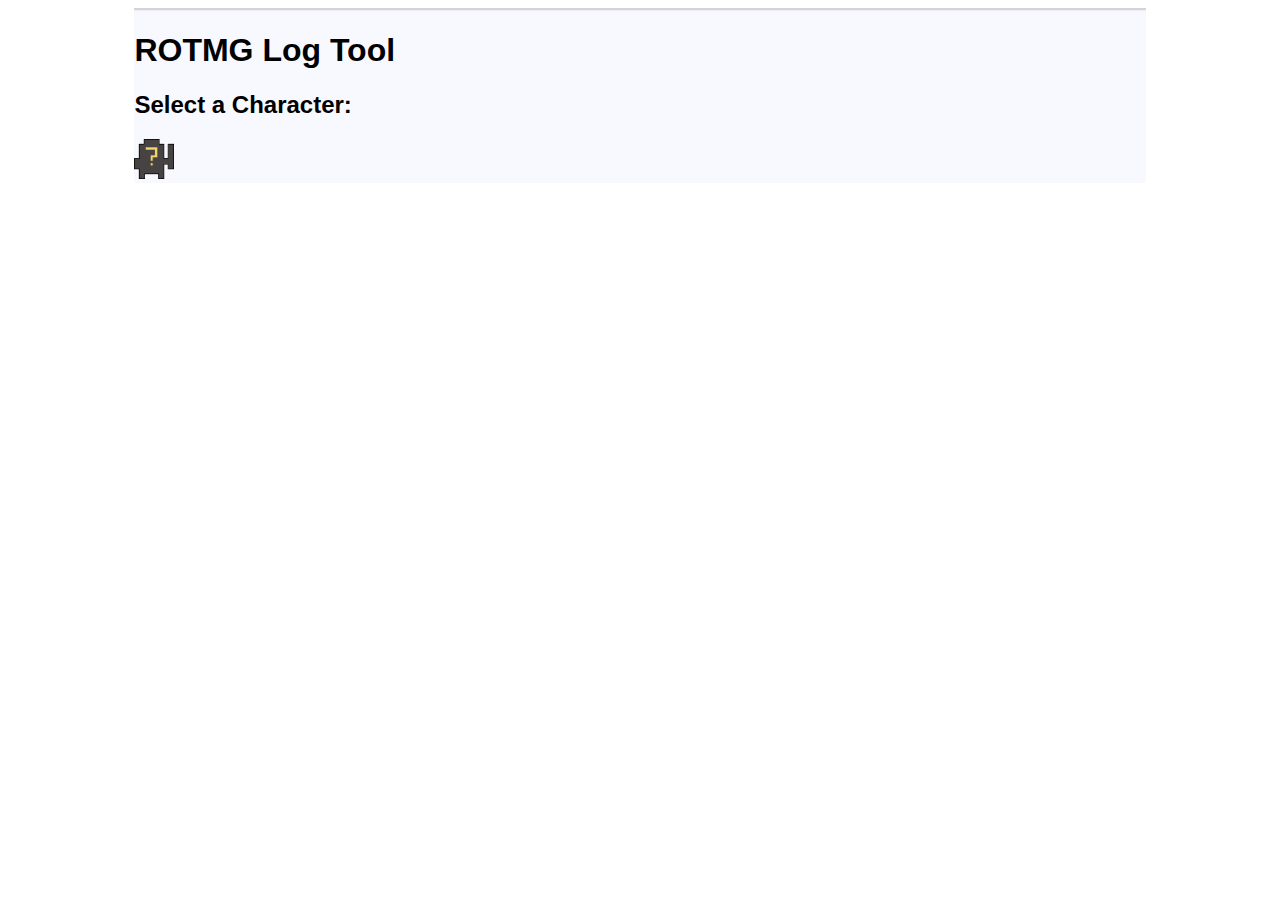
<file: docs/index.html>
<!DOCTYPE html>

<head>
  <title>ppe tracker</title>
  <link rel="stylesheet" href="assets/css/style.css">
  <link rel="preconnect" href="https://rsms.me/">
  <link rel="stylesheet" href="https://rsms.me/inter/inter.css">
</head>

<body onload="startUp()">
  
  <div id="characterSelectionBox">
    <div>
      <h1>ROTMG Log Tool</h1>
      <h2>Select a Character:</h2>
    </div>

     <div id="characters"></div>
  </div>

  <div id="returnToCharacters">
    <button type="button" id="returnButton" onclick="hideElement('returnToCharacters'); showElementBlock('characterSelectionBox'); hideElement('items'); hideElement('characterInfo');">Return to Character Select</button>
  </div>

  <div id="characterInfo">
    <p id="percentCompletion"></p>
  </div>

  <div id="items">
      <div id="checklistDiv">
          <input type="checkbox" id="showClassOnly" name="showClassOnly" onclick="toggleCheckbox(currentCharacter)"/>
          <label for="showClassOnly">Show Class-specific Items Only</label>
      </div>
      <div id="weapons" class="itemBlock">
        <h1>Weapons</h1>
      </div>
      <div id="armor" class="itemBlock">
        <h1>Armor</h1>
      </div>
      <div id="abilities" class="itemBlock">
        <h1>Abilities</h1>
      </div>
      <div id="accessories" class="itemBlock">
        <h1>Accessories</h1>
      </div>
  </div>

  <div id="classSelection">
      <h1>Choose your class:</h1>
      <img src="assets/rogue.png" alt="Rogue" width="50" height="50" title="rogue" class="characterSelect" id="rogue">
      <img src="assets/archer.png" alt="Archer" title="archer" width="50" height="50" class="characterSelect" id="archer">
      <img src="assets/wizard.png" alt="Wizard" title="wizard" width="50" height="50" class="characterSelect" id="wizard">
      <img src="assets/priest.png" alt="Priest" title="priest" width="50" height="50" class="characterSelect" id="priest">
      <img src="assets/warrior.png" alt="Warrior" title="warrior" width="50" height="50" class="characterSelect" id="warrior">
      <img src="assets/knight.png" alt="Knight" title="knight" width="50" height="50" class="characterSelect" id="knight">
      <img src="assets/paladin.png" alt="Paladin" title="paladin" width="50" height="50" class="characterSelect" id="paladin">
      <img src="assets/assassin.png" alt="Assassin" title="assassin" width="50" class="characterSelect" id="assassin">
      <img src="assets/necromancer.png" alt="Necromancer" title="necromancer" width="50" class="characterSelect" id="necromancer">
      <img src="assets/huntress.png" alt="Huntress" title="huntress" width="50" class="characterSelect" id="huntress">
      <img src="assets/mystic.png" alt="Mystic" title="mystic" width="50" height="50" class="characterSelect" id="mystic">
      <img src="assets/trickster.png" alt="Trickster" title="trickster" width="50" height="50" class="characterSelect" id="trickster">
      <img src="assets/sorcerer.png" alt="Sorcerer" title="sorcerer" width="50" height="50" class="characterSelect" id="sorcerer">
      <img src="assets/ninja.png" alt="Ninja" title="ninja" width="50" height="50" class="characterSelect" id="ninja">
      <img src="assets/samurai.png" alt="Samurai" title="samurai" width="50" height="50" class="characterSelect" id="samurai">
      <img src="assets/bard.png" alt="Bard" title="bard" width="50" height="50" class="characterSelect" id="bard">
      <img src="assets/summoner.png" alt="Summoner" title="summoner" width="50" height="50" class="characterSelect" id="summoner">
      <img src="assets/kensei.png" alt="Kensei" title="kensei" width="50" height="50" class="characterSelect" id="kensei">
  </div>

  <div id="characterOptions">
  </div>

  <script src="ppe.js"></script>

</body>
</file>
<file: docs/assets/css/style.css>
* {
    box-sizing: border-box;
    
}

:root {
    font-family: Inter, sans-serif;
    font-feature-settings: 'liga' 1, 'calt' 1; /* fix for Chrome */
  }
  @supports (font-variation-settings: normal) {
    :root { font-family: InterVariable, sans-serif; }
  }

body {
  color: black;
}

.character:hover {
    background-color: rgba(189, 189, 189, 1);
}

.characterSelect:hover {
    background-color: rgba(189, 189, 189, 1);
}

#newCharacterButton:hover {
    background-color: rgba(189, 189, 189, 1);
}

#deleteButton {
    margin-top: 5px;
    margin-right: 5px;
    margin-bottom: 5px;
    margin-left: 5px;
    background-color: red;
}

#selectButton {
    margin-top: 5px;
    margin-right: 5px;
    margin-bottom: 5px;
    margin-left: 5px;
    background-color: ghostwhite;
}

#characterDeletionWarning {
    color: red;
}

#yesButton {
    margin-top: 5px;
    margin-right: 5px;
    margin-bottom: 5px;
    margin-left: 5px;
    background-color: red;
}

#noButton {
    margin-top: 5px;
    margin-right: 5px;
    margin-bottom: 5px;
    margin-left: 5px;
    background-color: rgba(189, 189, 189, 1);
}

#characterInfo {
    margin: auto;
    max-width: 80%;
    padding-top: 3px;
    padding-bottom: 3px;
}

#checklistDiv {
    margin: auto;
    max-width: 80%;
    padding-top: 5px;
    padding-bottom: 10px;
}

.itemBlock {
    border-style: groove none none none;
    border-color: rgba(211, 211, 211, 0.3);
    margin: auto;
    max-width: 80%;
    background-color: ghostwhite;
}

#characterSelectionBox {
    background-color: ghostwhite;
    border-style: groove none none none;
    border-color: rgba(211, 211, 211, 0.3);
    margin: auto;
    max-width: 80%;
}

#percentCompletion {
    font-size: 1.5em;
}

#returnToCharacters {
    margin: auto;
    max-width: 80%;
}

#returnButton {
    background-color: ghostwhite;
    margin-top: 5px;
    margin-right: 5px;
    margin-bottom: 5px;
    margin-left: 5px;
}

.unfound:hover {
    background-color: rgba(189, 189, 189, 1);
}

.found {
    background-color: rgba(125, 125, 125, 1);
}

#characterOptions {
    margin: auto;
    max-width: 80%;
}

#classSelection {
    margin: auto;
    max-width: 80%;
}
</file>
